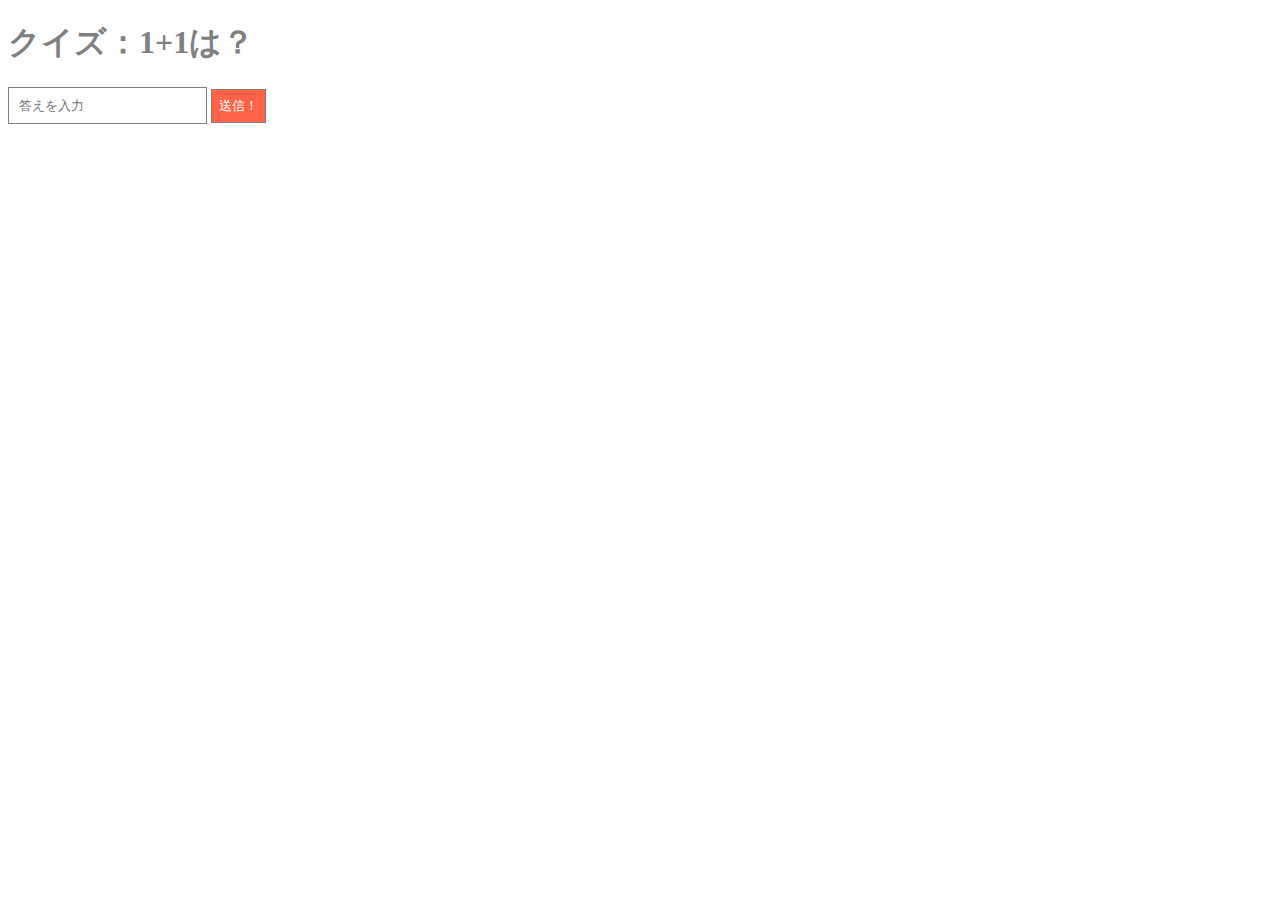
<file: public/index.html>
<!DOCTYPE html>
<html lang="en">
<head>
    <meta charset="UTF-8">
    <meta http-equiv="X-UA-Compatible" content="IE=edge">
    <meta name="viewport" content="width=device-width, initial-scale=1.0">
    <title>Node.js Udemy</title>

    <link rel="stylesheet" href="css/styles.css" />
    <script src="js/app.js"></script>
</head>
<body>
    <h1>クイズ：1+1は？</h1>

    <form action="/api/v1/quiz" method="POST">
        <input type="text" name="answer" placeholder="答えを入力"/>
        <button type="submit">送信！</button>
    </form>
    
</body>
</html>
</file>
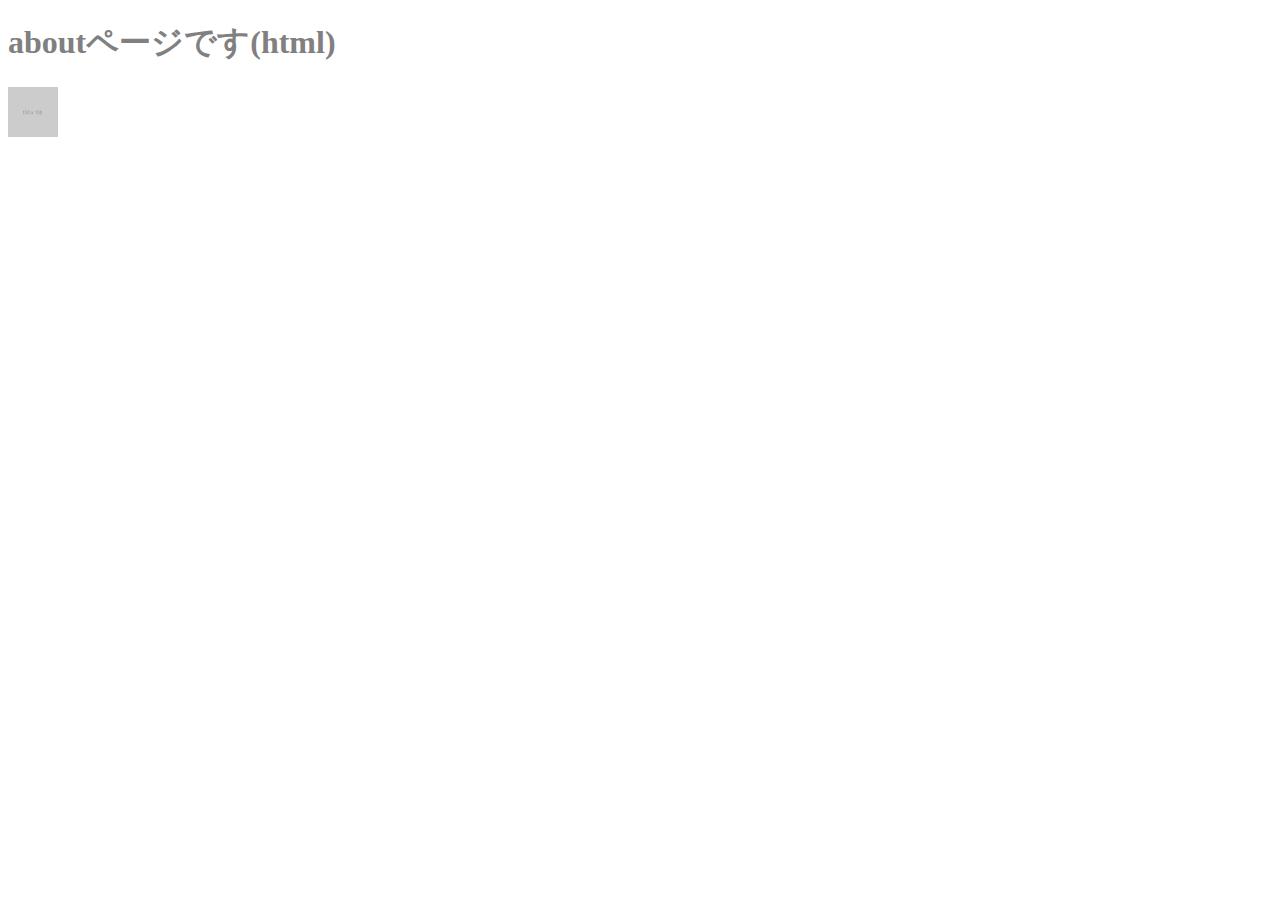
<file: public/about.html>
<!DOCTYPE html>
<html lang="en">
<head>
    <meta charset="UTF-8">
    <meta http-equiv="X-UA-Compatible" content="IE=edge">
    <meta name="viewport" content="width=device-width, initial-scale=1.0">
    <title>Node.js Udemy</title>
    <link rel="stylesheet" href="css/styles.css" />
</head>
<body>
    <h1>aboutページです(html)</h1>

    <img src="img/150.png" alt="" srcset="" />
    
</body>
</html>
</file>
<file: public/css/styles.css>
h1 {
    color: gray;
}

img {
    width: 50px;
}

input {
    padding: 10px;
    border: 1px solid gray;
}

button {
    padding: 7px;
    border: 1px solid gray;
    color: white;
    background: tomato;
}
</file>
